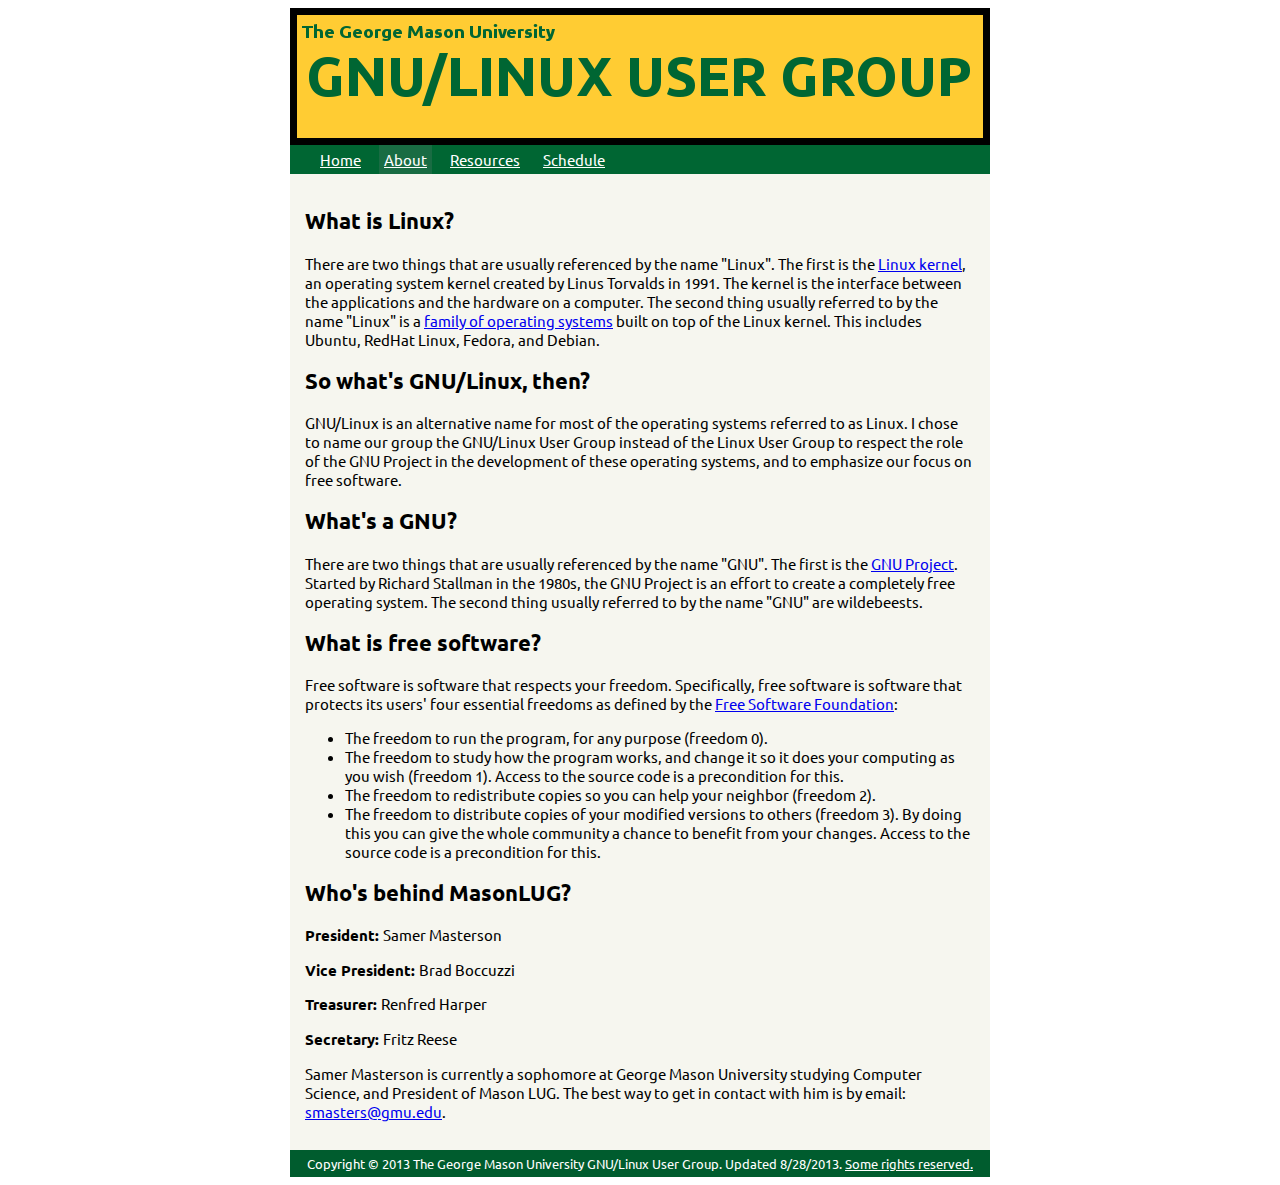
<file: about.html>
<!DOCTYPE html>
<html>
  <head>
    <link href="http://fonts.googleapis.com/css?family=Ubuntu" rel="stylesheet" type="text/css">
    <link href="css/style.css" rel="stylesheet" media="screen"> <!-- what does media="screen" mean? -->
    <link rel="shortcut icon" href="http://gmulug.com/favicon.ico" type="image/x-icon">
    <title>MasonLUG</title>
  </head>
  <body>
    <div id="header">
      <div id="banner">
	<a href="index.html">
	  <img src="/img/gmuluglogo.png"/>
	</a>
      </div>
      <ul id="navbar">
	<li><a href="/index.html">Home</a></li>
	<li><a href="/about.html" class="active">About</a></li>
	<li><a href="/resources.html">Resources</a></li>
	<li><a href="/schedule.html">Schedule</a></li>
      </ul>
    </div>
    <div id="content">
      <h2>What is Linux?</h2>
      <p>There are two things that are usually referenced by the name "Linux". The first is the <a href="http://en.wikipedia.org/wiki/Linux_kernel">Linux kernel</a>, an operating system kernel created by Linus Torvalds in 1991. The kernel is the interface between the applications and the hardware on a computer. The second thing usually referred to by the name "Linux" is a <a href="http://en.wikipedia.org/wiki/Linux">family of operating systems</a> built on top of the Linux kernel. This includes Ubuntu, RedHat Linux, Fedora, and Debian.</p>
      <h2>So what's GNU/Linux, then?</h2>
      <p>GNU/Linux is an alternative name for most of the operating systems referred to as Linux. I chose to name our group the GNU/Linux User Group instead of the Linux User Group to respect the role of the GNU Project in the development of these operating systems, and to emphasize our focus on free software.</p>
      <h2>What's a GNU?</h2>
      <p>There are two things that are usually referenced by the name "GNU". The first is the <a href="http://en.wikipedia.org/wiki/Gnu_project">GNU Project</a>. Started by Richard Stallman in the 1980s, the GNU Project is an effort to create a completely free operating system. The second thing usually referred to by the name "GNU" are wildebeests.</p>
      <h2>What is free software?</h2>
      <p>Free software is software that respects your freedom. Specifically, free software is software that protects its users' four essential freedoms as defined by the <a href="http://www.gnu.org/philosophy/free-sw.html">Free Software Foundation</a>:</p>
      <ul>
	<li>The freedom to run the program, for any purpose (freedom 0).</li>
	<li>The freedom to study how the program works, and change it so it does your computing as you wish (freedom 1). Access to the source code is a precondition for this.</li>
	<li>The freedom to redistribute copies so you can help your neighbor (freedom 2).</li>
	<li>The freedom to distribute copies of your modified versions to others (freedom 3). By doing this you can give the whole community a chance to benefit from your changes. Access to the source code is a precondition for this.</li>
      </ul>
      <h2>Who's behind MasonLUG?</h2>
      <p><b>President: </b>Samer Masterson</p> 
      <p><b>Vice President: </b>Brad Boccuzzi</p>
      <p><b>Treasurer: </b>Renfred Harper</p>
      <p><b>Secretary: </b>Fritz Reese</p>
      <p>Samer Masterson is currently a sophomore at George Mason University studying Computer Science, and President of Mason LUG. The best way to get in contact with him is by email: <a href="mailto:smasters@gmu.edu">smasters@gmu.edu</a>.</p>
    </div>
    <div id="footer">
      <p>Copyright &copy 2013 The George Mason University GNU/Linux User Group. Updated 8/28/2013. <a rel="license" href="http://creativecommons.org/licenses/by-nd/3.0/us/">Some rights reserved.</a></span></p>
    </div>
  </body>
</html>
</file>
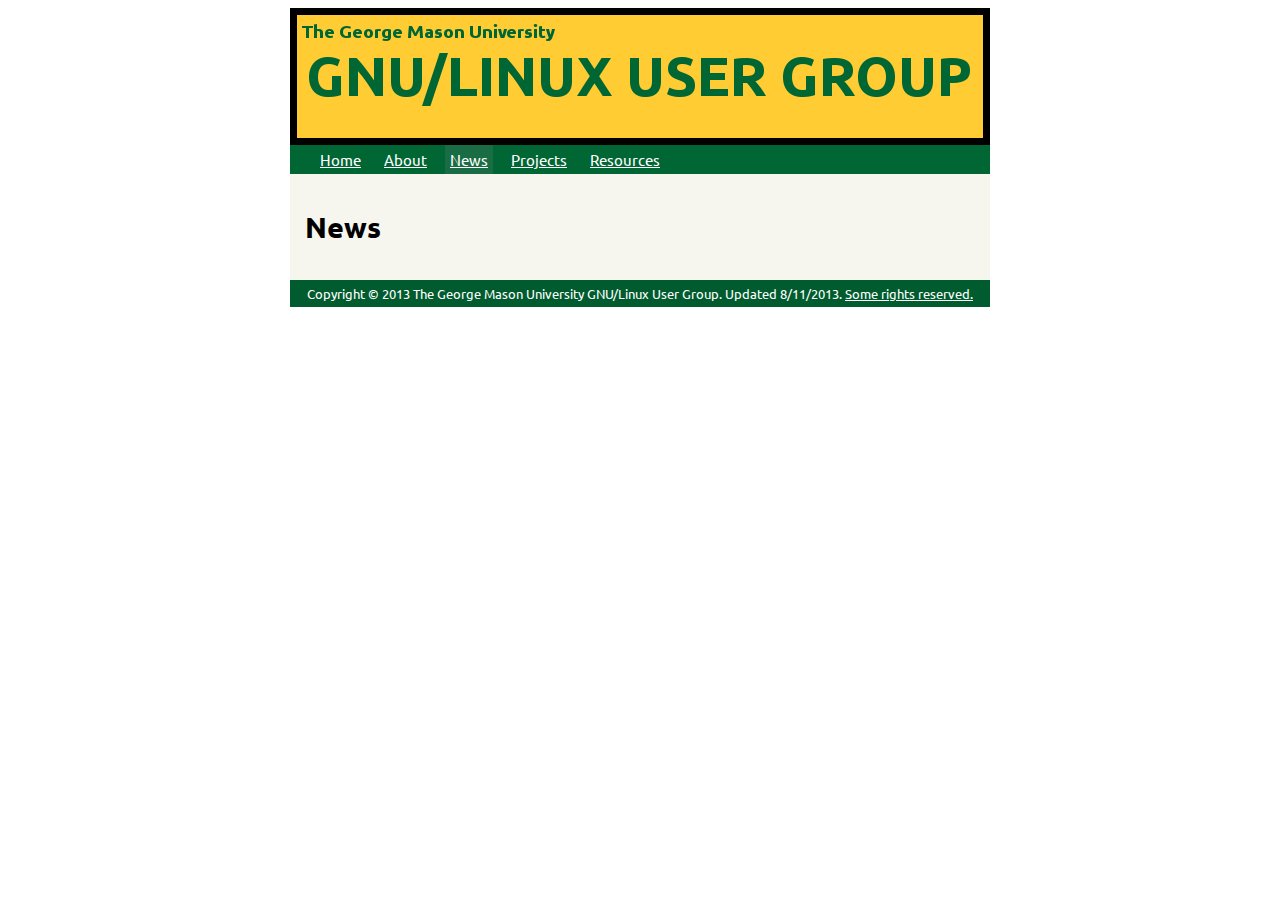
<file: news.html>
<!DOCTYPE html>
<html>
  <head>
    <link href="http://fonts.googleapis.com/css?family=Ubuntu" rel="stylesheet" type="text/css">
    <link href="css/style.css" rel="stylesheet" media="screen"> <!-- what does media="screen" mean? -->
    <link rel="shortcut icon" href="http://gmulug.com/favicon.ico" type="image/x-icon">
    <title>GMULUG</title>
  </head>
  <body>
    <div id="header">
      <div id="banner">
	<img src="/img/gmuluglogo.png"/>
      </div>
      <ul id="navbar">
	<li><a href="/index.html">Home</a></li>
	<li><a href="/about.html">About</a></li>
	<li><a href="/news.html" class="active">News</a></li>
	<li><a href="/projects.html">Projects</a></li>
	<li><a href="/resources.html">Resources</a></li>
      </ul>
    </div>
    <div id="content">
      <h1>News</h1>
    </div>
    <div id="footer">
      <p>Copyright &copy 2013 The George Mason University GNU/Linux User Group. Updated 8/11/2013. <a rel="license" href="http://creativecommons.org/licenses/by-nd/3.0/us/">Some rights reserved.</a></span></p>
    </div>
  </body>
</html>
</file>
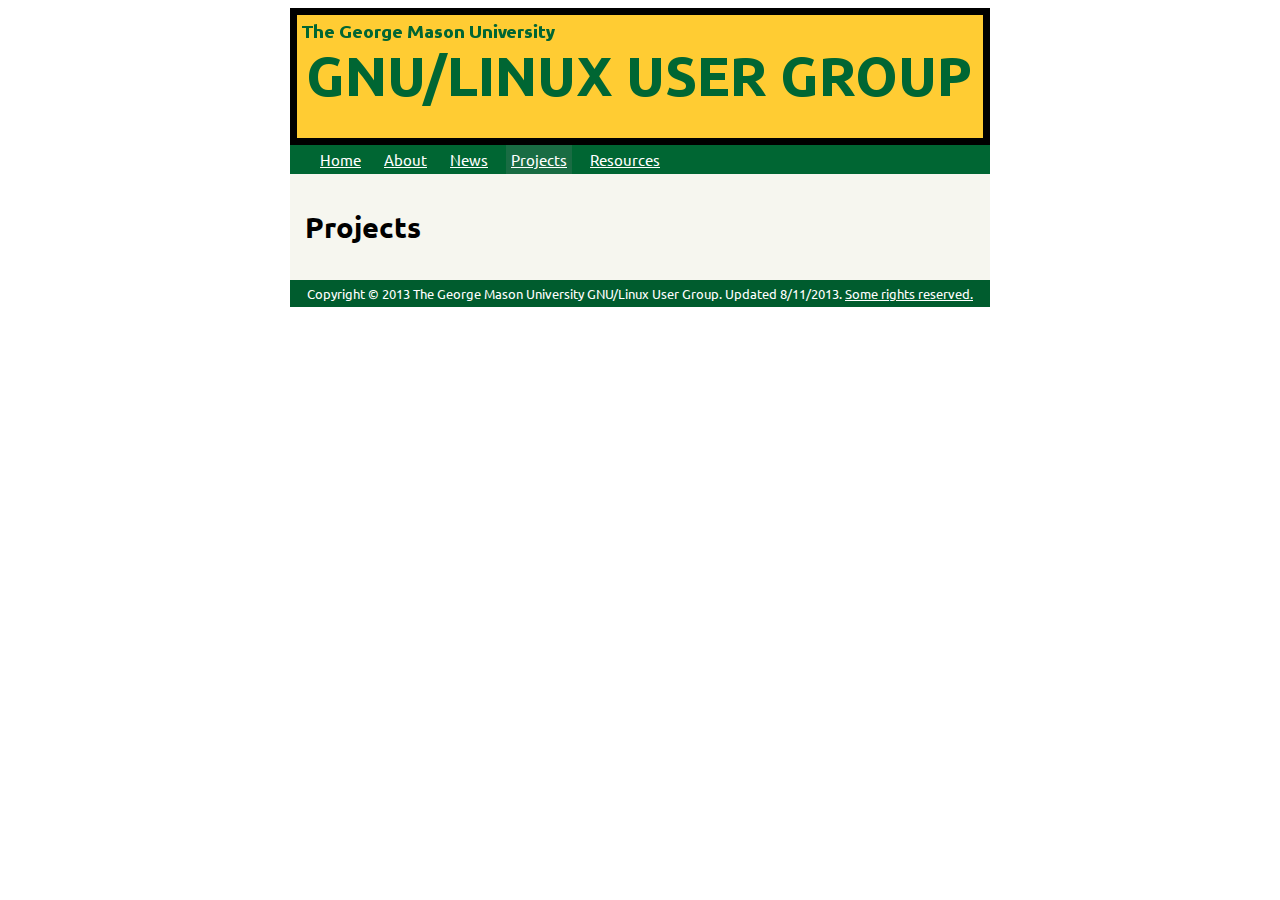
<file: projects.html>
<!DOCTYPE html>
<html>
  <head>
    <link href="http://fonts.googleapis.com/css?family=Ubuntu" rel="stylesheet" type="text/css">
    <link href="css/style.css" rel="stylesheet" media="screen"> <!-- what does media="screen" mean? -->
    <link rel="shortcut icon" href="http://gmulug.com/favicon.ico" type="image/x-icon">
    <title>GMULUG</title>
  </head>
  <body>
    <div id="header">
      <div id="banner">
	<img src="/img/gmuluglogo.png"/>
      </div>
      <ul id="navbar">
	<li><a href="/index.html">Home</a></li>
	<li><a href="/about.html">About</a></li>
	<li><a href="/news.html">News</a></li>
	<li><a href="/projects.html" class="active">Projects</a></li>
	<li><a href="/resources.html">Resources</a></li>
      </ul>
    </div>
    <div id="content">
      <h1>Projects</h1>
    </div>
    <div id="footer">
      <p>Copyright &copy 2013 The George Mason University GNU/Linux User Group. Updated 8/11/2013. <a rel="license" href="http://creativecommons.org/licenses/by-nd/3.0/us/">Some rights reserved.</a></span></p>
    </div>
  </body>
</html>
</file>
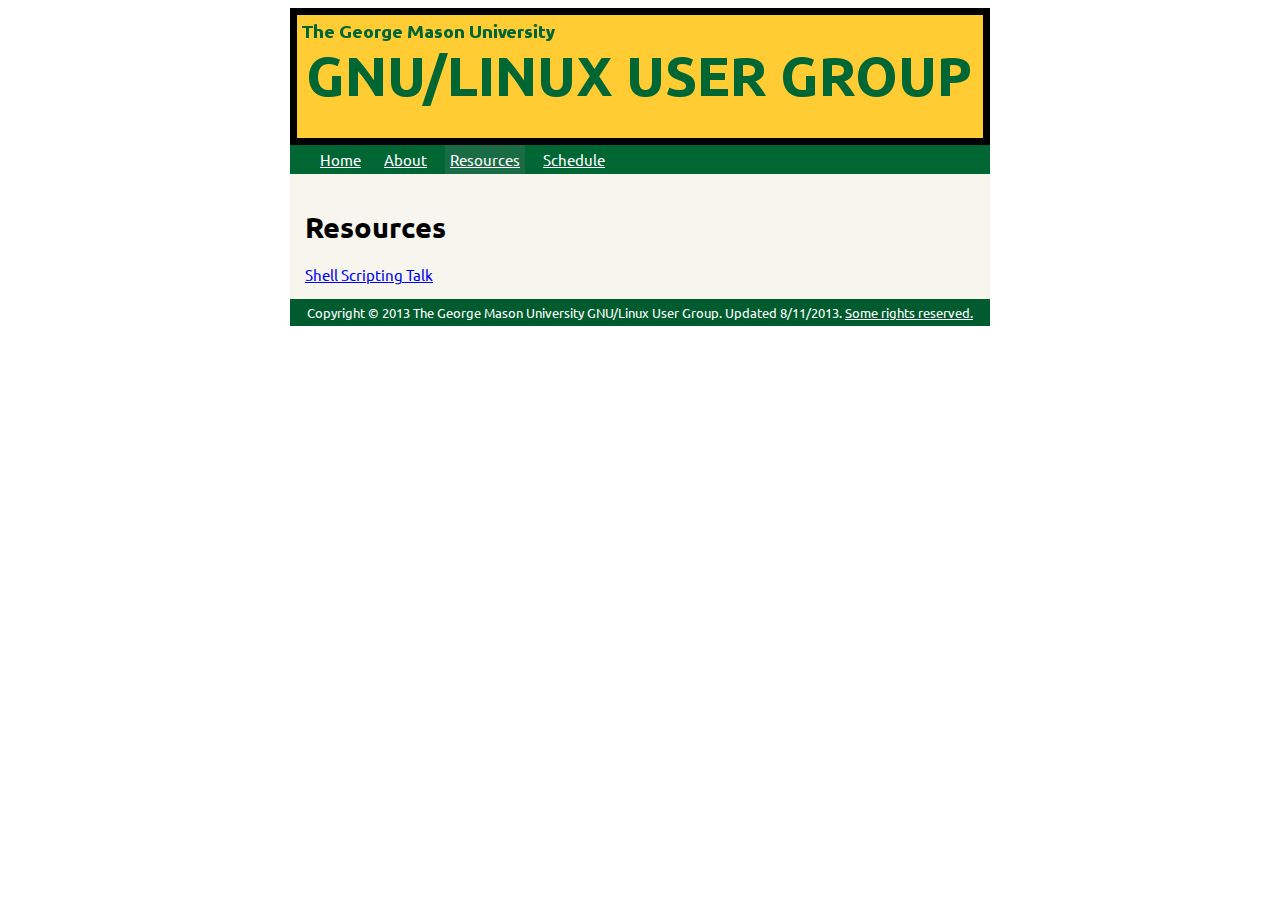
<file: resources.html>
<html>
  <head>
    <link href="http://fonts.googleapis.com/css?family=Ubuntu" rel="stylesheet" type="text/css">
    <link href="css/style.css" rel="stylesheet" media="screen"> <!-- what does media="screen" mean? -->
    <link rel="shortcut icon" href="http://gmulug.com/favicon.ico" type="image/x-icon">
    <title>GMULUG</title>
  </head>
  <body>
    <div id="header">
      <div id="banner">
	<img src="/img/gmuluglogo.png"/>
      </div>
      <ul id="navbar">
	<li><a href="/index.html">Home</a></li>
	<li><a href="/about.html">About</a></li>
	<li><a href="/resources.html" class="active">Resources</a></li>
	<li><a href="/schedule.html">Schedule</a></li>
      </ul>
    </div>
    <div id="content">
      <h1>Resources</h1>
      <a href="/resources/ShellScriptingTalk.txt">Shell Scripting Talk</a>
    </div>
    <div id="footer">
      <p>Copyright &copy 2013 The George Mason University GNU/Linux User Group. Updated 8/11/2013. <a rel="license" href="http://creativecommons.org/licenses/by-nd/3.0/us/">Some rights reserved.</a></span></p>
    </div>
  </body>
</html>
</file>
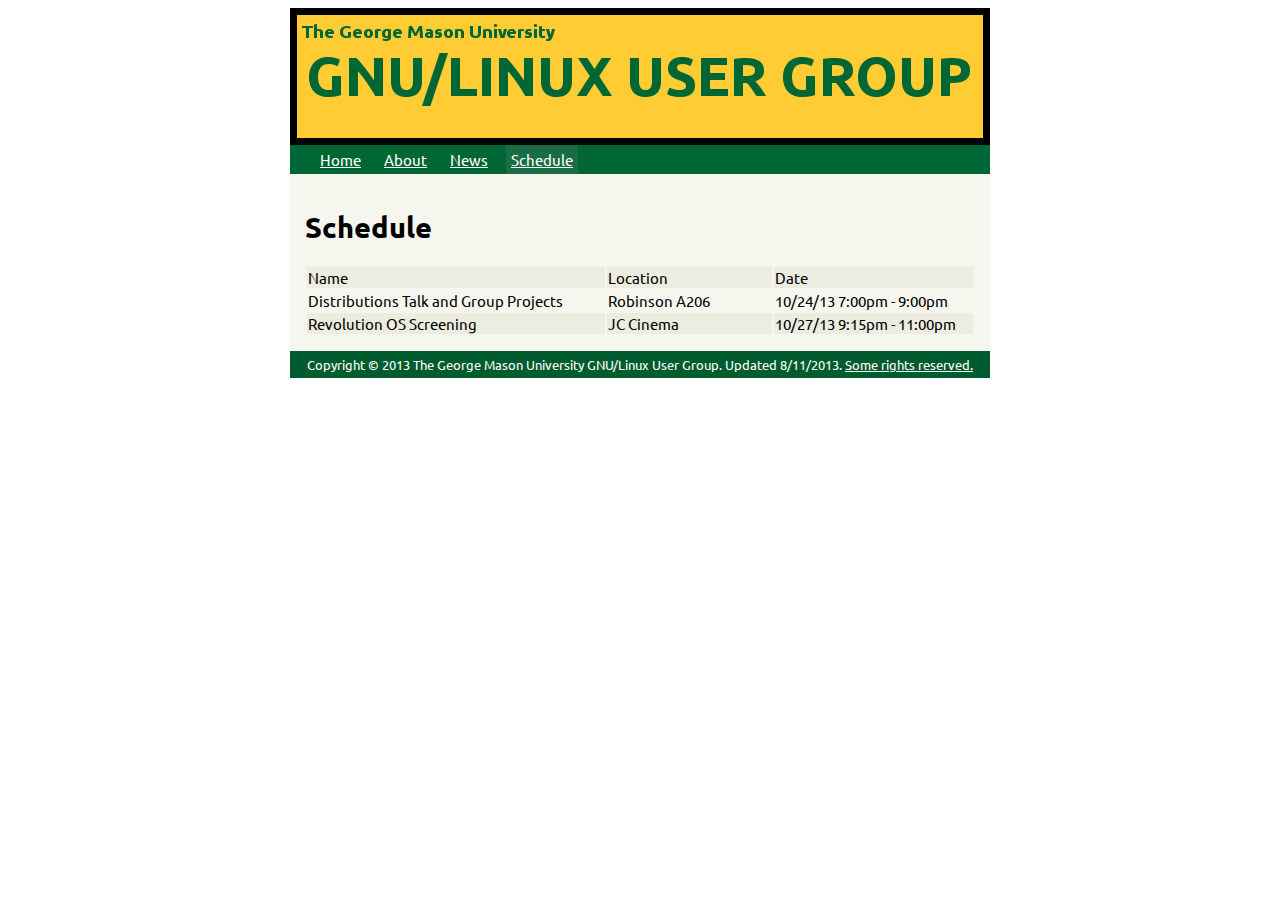
<file: schedule.html>
<!DOCTYPE html>
<html>
  <head>
    <link href="http://fonts.googleapis.com/css?family=Ubuntu" rel="stylesheet" type="text/css">
    <link href="css/style.css" rel="stylesheet" media="screen"> <!-- what does media="screen" mean? -->
    <link rel="shortcut icon" href="http://gmulug.com/favicon.ico" type="image/x-icon">
    <title>GMULUG</title>
  </head>
  <body>
    <div id="header">
      <div id="banner">
	<img src="/img/gmuluglogo.png"/>
      </div>
      <ul id="navbar">
    	<li><a href="/index.html">Home</a></li>
    	<li><a href="/about.html">About</a></li>
    	<li><a href="/news.html">News</a></li>
    	<li><a href="/schedule.html" class="active">Schedule</a></li>
      </ul>
    </div>
    <div id="content">
      <h1>Schedule</h1>
      <table id="schedule">
          <tr>
              <td>Name</td>
              <td>Location</td>
              <td>Date</td>
          </tr>          
          <tr>
              <td>Distributions Talk and Group Projects</td>
              <td>Robinson A206</td>
              <td>10/24/13 7:00pm - 9:00pm</td>
          </tr>
          <tr>
              <td>Revolution OS Screening</td>
              <td>JC Cinema</td>
              <td>10/27/13 9:15pm - 11:00pm</td>
          </tr>
      </table>
    </div>
    <div id="footer">
      <p>Copyright &copy 2013 The George Mason University GNU/Linux User Group. Updated 8/11/2013. <a rel="license" href="http://creativecommons.org/licenses/by-nd/3.0/us/">Some rights reserved.</a></span></p>
    </div>
  </body>
</html>
</file>
<file: css/style.css>
body 
{
    margin: 8px auto;
    width: 700px;
    position: relative;
    background-color : #ffffff;
    font-family: 'Ubuntu', sans-serif;
    font-size: 11pt;
}

#banner
{
    margin: 0;
    height: 137px;
}

#header
{
    margin: 0;
    padding: 0;
}

ul#navbar
{
    margin: 0;
    background-color: #006633;
    padding: 0 20px;
}

ul#navbar li
{
    display: inline;
    margin: 0;
}

ul#navbar li a
{
    color: white;
    text-decoration: underline;
    margin: 0 5px;
    padding: 5px;
    display: inline-block;
}

ul#navbar li a.active
{
    background-color: #196C43;
}

ul#navbar li a:hover
{
    background-color: #307B56;
}

#meeting
{
    margin:0;
    padding: 0px 15px;
    border-style: solid;

    background-color: #FFF0C2;
}

#content
{
    margin: 0;
    padding: 15px;
    background-color: #f6f6ef;
}

#footer
{
    margin: 0;
    background-color: #005c2e;
    padding: 5px;
}

#footer p
{
    margin: 0;
    color: #ffffff;
    text-align: center;
    font-size: 10pt;
}

#footer p a
{
    color: #ffffff;
}

span.good
{
    color: green;
}

span.right
{
    text-align: right;
}

.frontImg {
   width: 100%;
   text-align: center;
}

.frontImg img {
    width: 80%;
    padding: 1px;
    border: solid 1px #b6b6b6;
}

.frontImg .caption {
    max-width: 80%;
    margin: 0 auto;
    margin-top: 5px;
    font-size: 13px;
}
#schedule {
    width: 100%;
}

#schedule tr td:nth-child(1) {
    width: 45%;
}
#schedule tr td:nth-child(2) {
    width: 25%;
}
#schedule tr td:nth-child(3) {
    width: 30%;
}

#schedule tr:nth-child(2n-1) {
	background-color: #ecece1;
}
</file>
